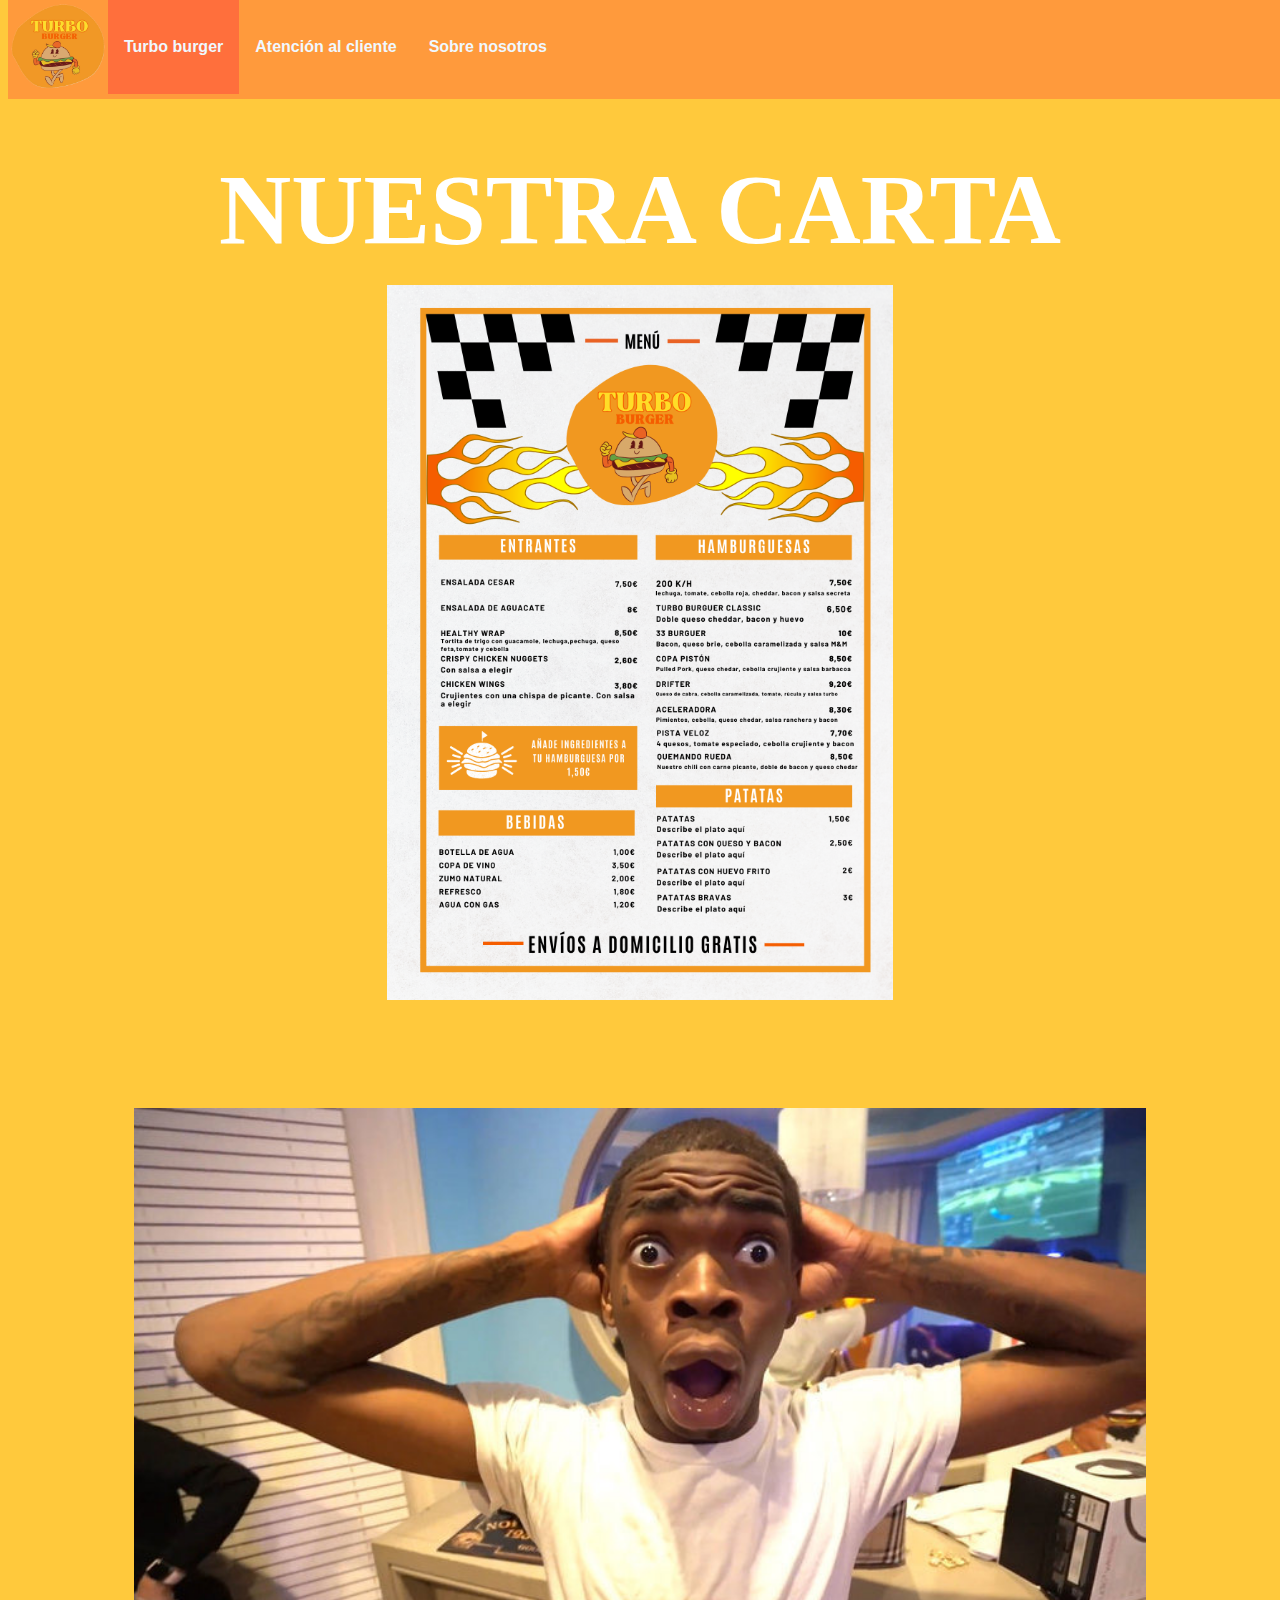
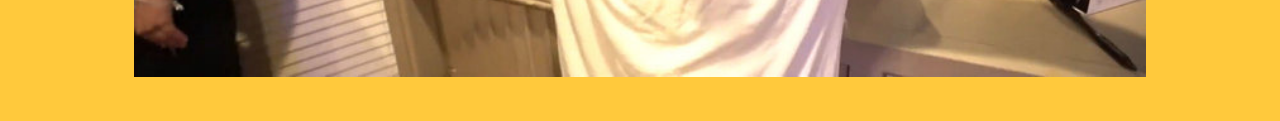
<file: Index.html>
<!DOCTYPE html>
<html lang="es">
<head>
  <link rel="stylesheet" href="style.css">
  <link rel="icon" type="image/x-icon" href="media/logo2.ico">
  <meta charset="UTF-8">
  <meta name="viewport" content="width=device-width, initial-scale=1.0">
  <link rel="icon" type="image/png" href="media/Tecstar logo2.png">
  <title>Turbo burger</title>
</head>
<body class="ala">
    <header>
        <ul>
          <li><img src="media/logo2.png" width="100" height="95"></li>
          <li><a class="active" href="index.html"><strong>Turbo burger</strong></a></li>
          <li><a href="AttCliente.html"><strong>Atención al cliente</strong></a></li>
          <li><a href="about.html"><strong>Sobre nosotros</strong></a></li>
        </ul>
    </header>
    <main class="ala">
        <br><br><br><br>
        <br><br><br><br>
        <h1 class="cartagay">NUESTRA CARTA</h1><br>
        <section class="flex-horizontal">
            <img src="media/menú.png" alt="menú fascista" height="40%" width="40%">
        </section>
            <br><br>
            <br><br>
            <br><br>
            <section class="flex-horizontal">
            <img src="media/negrito.jpg" height="80%" width="80%">
            </section>

    </main>
    <footer class="ala">
        <br><br>
    </footer>
</body>
</html>
</file>
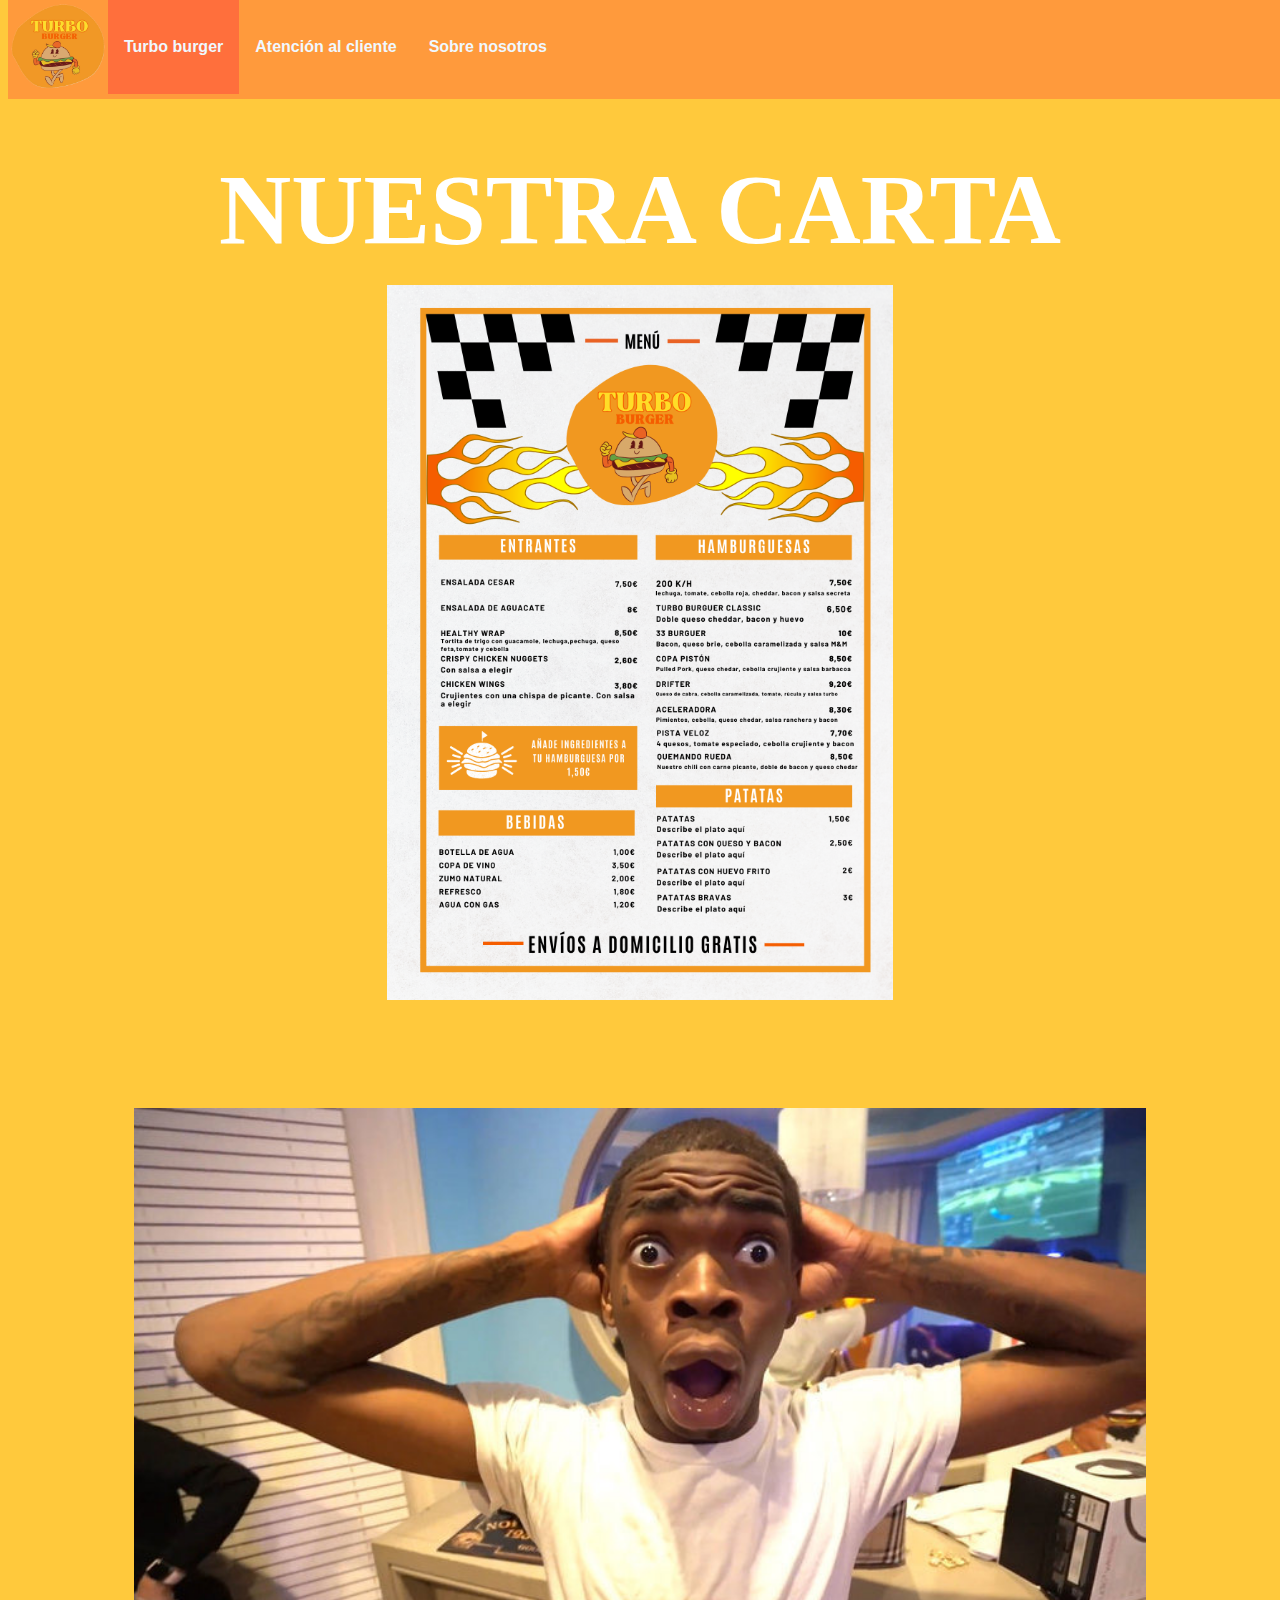
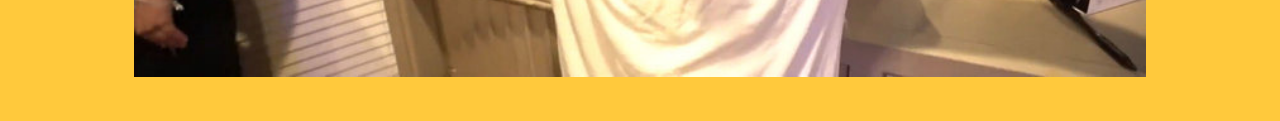
<file: index.html>
<!DOCTYPE html>
<html lang="es">
<head>
  <link rel="stylesheet" href="style.css">
  <link rel="icon" type="image/x-icon" href="media/logo2.ico">
  <meta charset="UTF-8">
  <meta name="viewport" content="width=device-width, initial-scale=1.0">
  <link rel="icon" type="image/png" href="media/Tecstar logo2.png">
  <title>Turbo burger</title>
</head>
<body class="ala">
    <header>
        <ul>
          <li><img src="media/logo2.png" width="100" height="95"></li>
          <li><a class="active" href="index.html"><strong>Turbo burger</strong></a></li>
          <li><a href="AttCliente.html"><strong>Atención al cliente</strong></a></li>
          <li><a href="about.html"><strong>Sobre nosotros</strong></a></li>
        </ul>
    </header>
    <main class="ala">
        <br><br><br><br>
        <br><br><br><br>
        <h1 class="cartagay">NUESTRA CARTA</h1><br>
        <section class="flex-horizontal">
            <img src="media/menú.png" alt="menú fascista" height="40%" width="40%">
        </section>
            <br><br>
            <br><br>
            <br><br>
            <section class="flex-horizontal">
            <img src="media/negrito.jpg" height="80%" width="80%">
            </section>

    </main>
    <footer class="ala">
        <br><br>
    </footer>
</body>
</html>
</file>
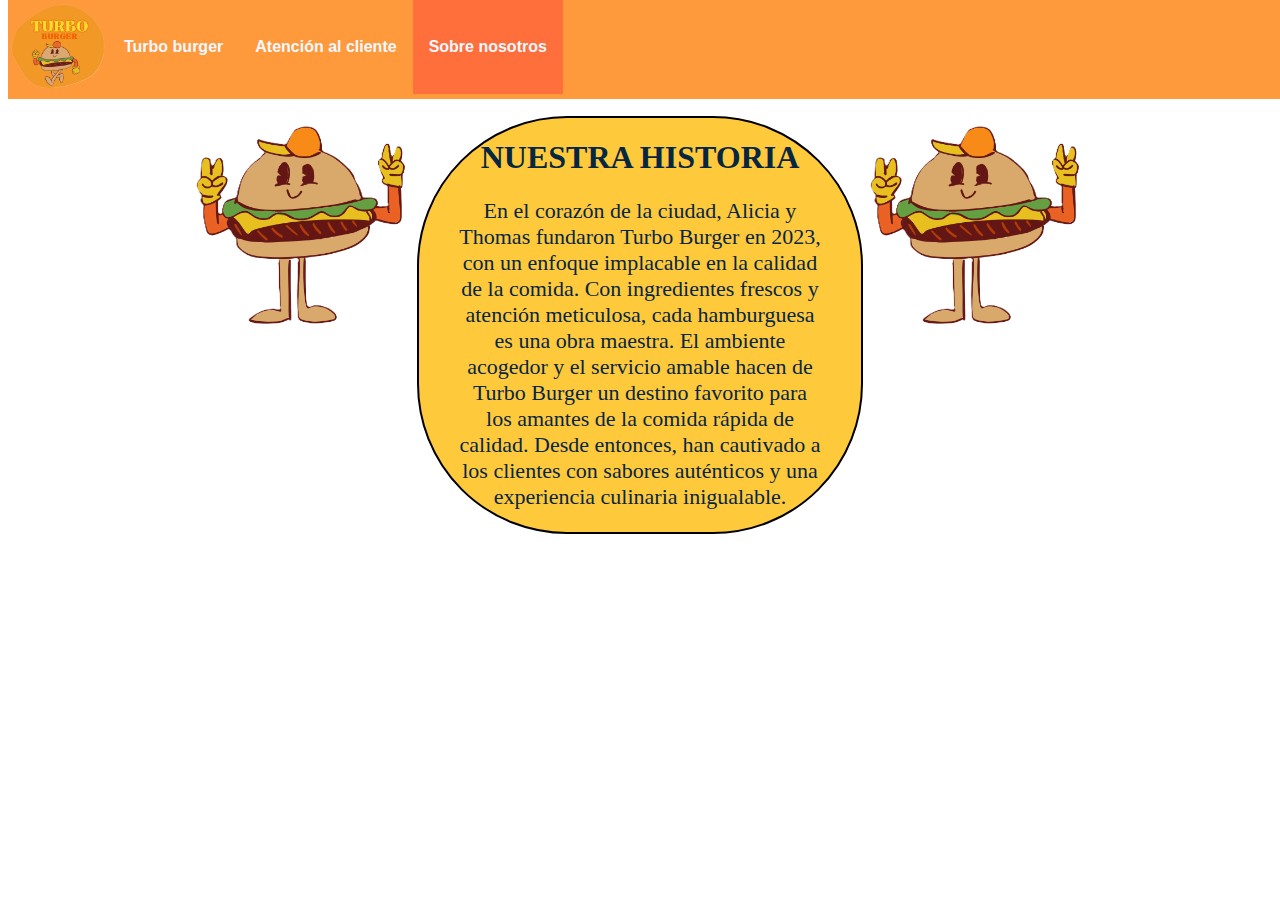
<file: about.html>
<!DOCTYPE html>
<html lang="es">
<head>
  <link rel="stylesheet" href="style.css">
  <link rel="icon" type="image/x-icon" href="media/logo2.ico">
  <meta charset="UTF-8">
  <meta name="viewport" content="width=device-width, initial-scale=1.0">
  <link rel="icon" type="image/png" href="media/Tecstar logo2.png">
  <title>Turbo burger</title>
</head>
<body>
    <header>
        <ul>
          <li><img src="media/logo2.png" width="100" height="95"></li>
          <li><a href="index.html"><strong>Turbo burger</strong></a></li>
          <li><a href="AttCliente.html"><strong>Atención al cliente</strong></a></li>
          <li><a class="active" href="about.html"><strong>Sobre nosotros</strong></a></li>
        </ul>
        <br><br><br><br>
    </header>
    <main>
        <br>
        <br>
        <div class="flex-horizontal">
          <img src="media/logo.png" width="18%" height="18%">
        <div class="redondo">
        <h1 class="blanquito2">Nuestra historia</h1>
        <p class="blanquito">En el corazón de la ciudad, Alicia y Thomas fundaron Turbo Burger en 2023, con un enfoque 
            implacable en la calidad de la comida. Con ingredientes frescos y atención meticulosa, cada 
            hamburguesa es una obra maestra. El ambiente acogedor y el servicio amable hacen de Turbo Burger un 
            destino favorito para los amantes de la comida rápida de calidad. Desde entonces, han cautivado a 
            los clientes con sabores auténticos y una experiencia culinaria inigualable.
        </p>
        </div>
        <img src="media/logo.png" width="18%" height="18%">
        </div>
    </main>
</body>
</html>
</file>
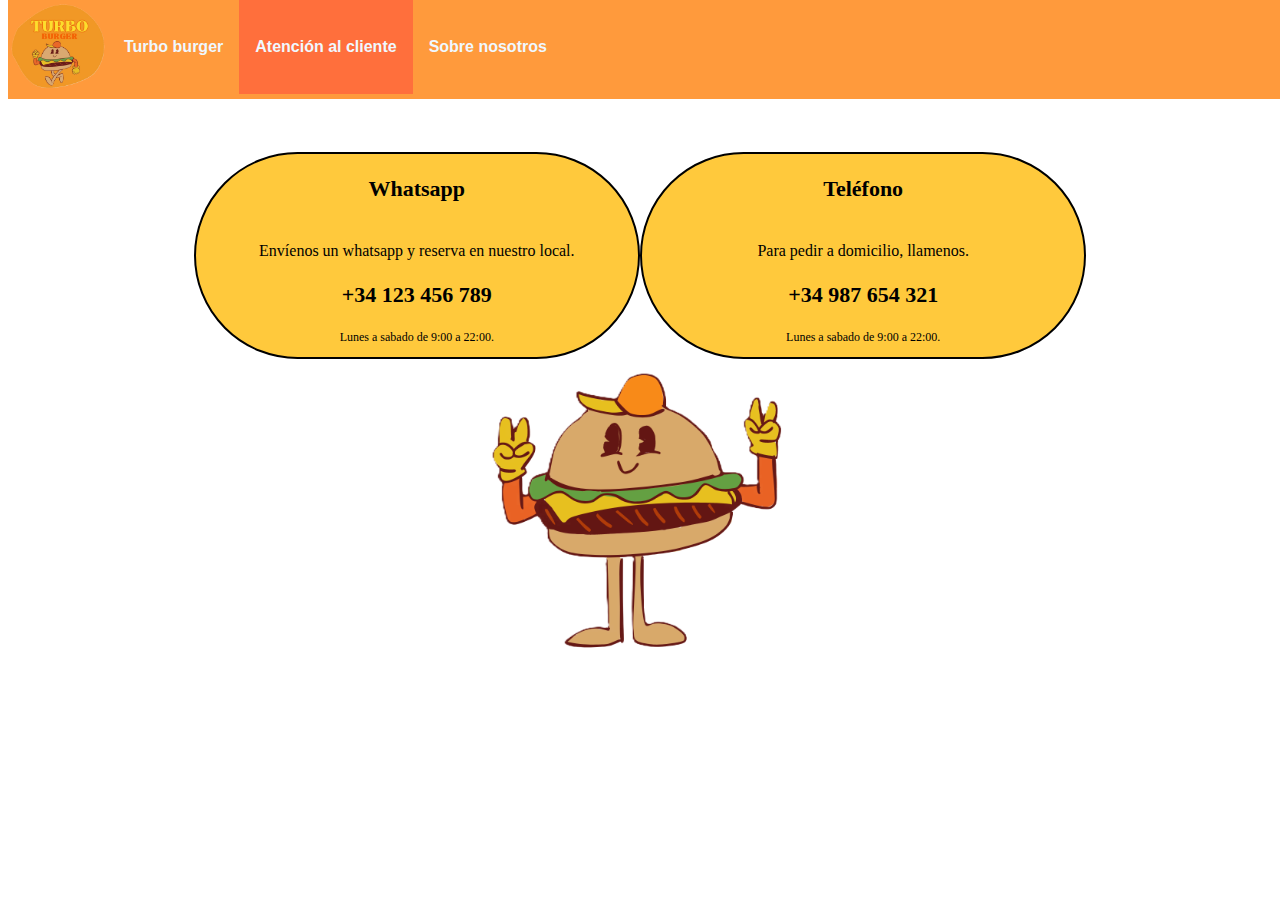
<file: AttCliente.html>
<!DOCTYPE html>
<html lang="es">
<head>
  <link rel="stylesheet" href="style.css">
  <link rel="icon" type="image/x-icon" href="media/logo2.ico">
  <meta charset="UTF-8">
  <meta name="viewport" content="width=device-width, initial-scale=1.0">
  <link rel="icon" type="image/png" href="media/Tecstar logo2.png">
  <title>Turbo burger</title>
</head>
<body>
    <header>
        <ul>
          <li><img src="media/logo2.png" width="100" height="95"></li>
          <li><a href="index.html"><strong>Turbo burger</strong></a></li>
          <li><a  class="active" href="AttCliente.html"><strong>Atención al cliente</strong></a></li>
          <li><a href="about.html"><strong>Sobre nosotros</strong></a></li>
        </ul>
        <br><br><br><br>
        <br><br><br><br>
    </header>
    <main>
        <div class="contactoo">
        <div class="redondo">
        <p><strong>Whatsapp</strong></p><br>
        <a>Envíenos un whatsapp y reserva en nuestro local.</a>
        <p><strong>+34 123 456 789</strong></p>
        <p class="pchiquito">Lunes a sabado de 9:00 a 22:00.</p>
        </div>
        <div class="redondo">
        <p><strong>Teléfono</strong></p><br>
        <a>Para pedir a domicilio, llamenos.</a>
        <p><strong>+34 987 654 321</strong></p>
        <p class="pchiquito">Lunes a sabado de 9:00 a 22:00.</p>
        </div>
        </div>
        <div class="flex-horizontal">
          <img src="media/logo.png" width="25%" height="25%">

          </div>
      </main>
</body>
</html>
</file>
<file: style.css>
header, footer{
  background-color: white;
}
.ala{
  background-color: #ffc93c;
}
body{
  background-color: white;
}

main{
  background-color: white;
}
h1{
  font-family: 'Lucida Sans Regular';
}
ul {
  position: fixed;
  top: 0;
  width: 100%;
}
ul {
  list-style-type: none;
  margin: 0;
  padding: 0;
  overflow: hidden;
  background-color: #ff9a3c;
}

li {
  float: left;
}

li a {
  display: block;
  color: aliceblue;
  text-align: center;
  padding: 38px 16px;
  text-decoration: none;
  font-family: Verdana, Geneva, Tahoma, sans-serif;
}

li a:hover {
  background-color: #ffc93c;
}
.active {
  background-color: #ff6f3c;
}

li:last-child {
  border-right: none;
}
p{
  font-size: 22px;
  font-family: fantasy;
}
.imgcentrada{
  display: block;
  margin-left: auto;
  margin-right: auto;
}
.flex-horizontal {
  display: flex;
  flex-flow: row nowrap;
  justify-content: center;
  margin: 0px;
  vertical-align: middle;
}
.flex-vertical{
  display: flex;
  flex-direction: column;
  text-align: center;
}
.a-chiquitito{
font-size: 14px;
}
.redondo{
  border: 2px solid;
  border-radius: 150px; ;
  background-color: #ffc93c;
  text-align: center;
  width: 35%;
}
.main2{
  background-color: aliceblue
}
.body2{
  background-color: aliceblue;
}
.contactoo{
  display: flex;
  flex-flow: row nowrap;
  justify-content: center;
  margin: 0px;
  vertical-align: middle;
}
.pchiquito{
  font-size: 12px;
}
.pabout{
  font-size: 20px;
  text-align: center;
  width: 600px;
}
.blanquito{
  color: rgb(7, 38, 65);
  text-align: center;
  padding-left: 40px;
  padding-right: 40px;
}
.blanquito2{
  color: rgb(7, 38, 65);
  text-align: center;
  text-transform: uppercase;
  font-family:'Times New Roman', Times, serif;
}
.cartagay{
  display: flex;
  flex-flow: row nowrap;
  justify-content: center;
  margin: 0px;
  vertical-align: middle;
  font-size: 100px;
  color: white;
}

/*Efecto imagen
.ordenadores:hover .image {
  opacity: 0.3;
}
.image {
  opacity: 1;s
  display: block;
  height: auto;
  transition: .5s ease;
  backface-visibility: hidden;
}
.ordenadores {
  position: relative;
  width: 50%;
}
*/
</file>
